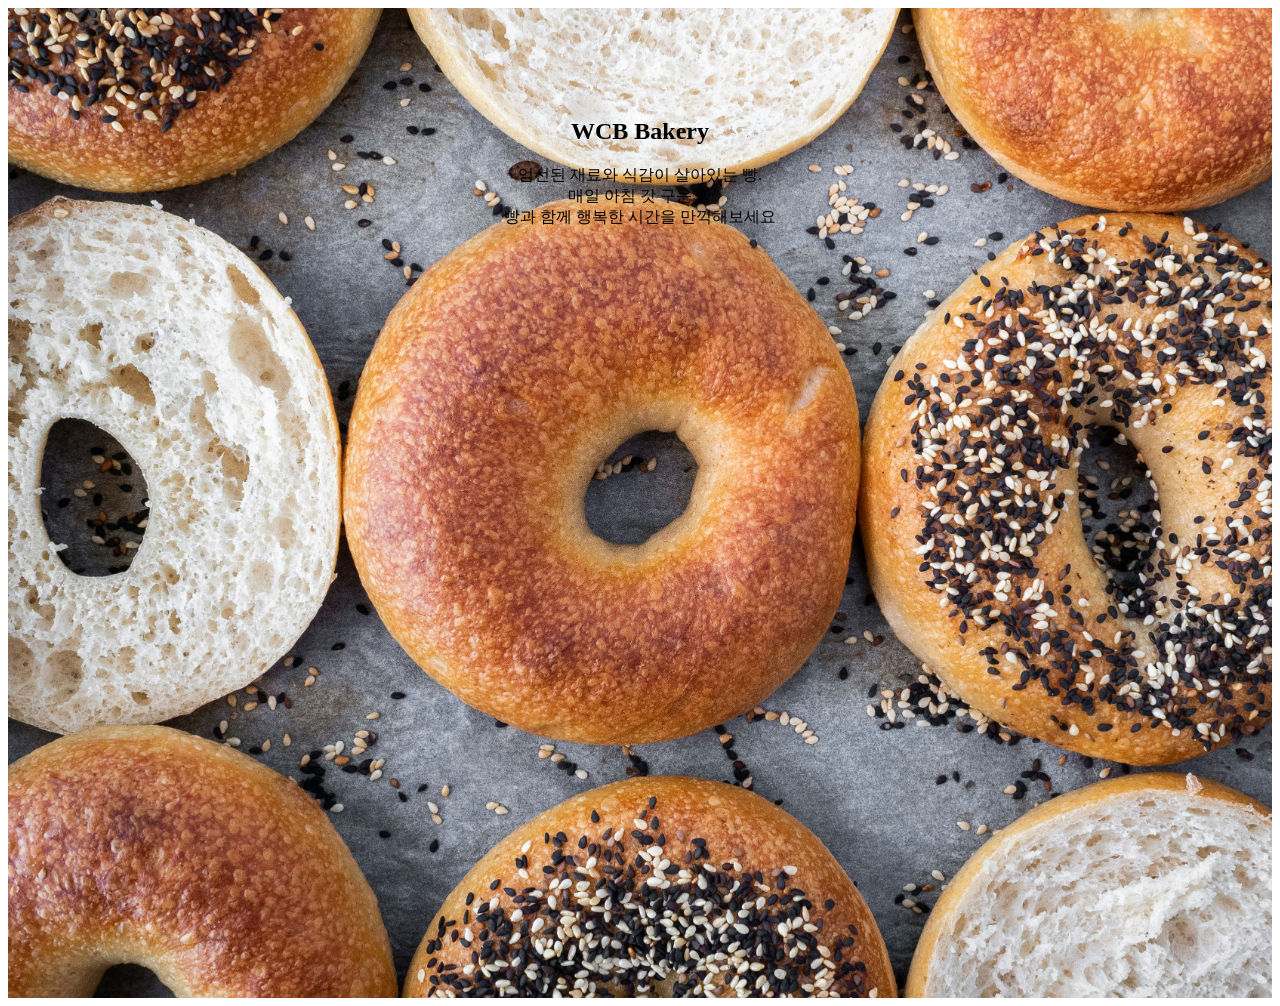
<file: index.html>
<!doctype html>
<html lang="en">
  <head>
    <meta charset="UTF-8" />
    <meta name="viewport" content="width=device-width, initial-scale=1.0" />
    <title>랜딩페이지 테스트</title>
    <link rel="stylesheet" href="css/style.css"
  </head>
  <body>
    <!-- <h1>자바스크립트 테스트</h1> -->
    <!-- <script>
      alert("자바스크립트 테스트 ㄱㄱㄱ");
      //   경고창 띄우는 함수.
    </script> -->
    <section class="hero">
        <!-- 히어로 페이지는 우리가 웹페이지를 열 때 제일 먼저 보이는 부분을 뜻함 -->
      <h1 class="title">WCB Bakery</h1>
      <p>
        엄선된 재료와 식감이 살아있는 빵.<br />
        매일 아침 갓 구운 빵<br />
        빵과 함께 행복한 시간을 만끽해보세요
      </p>
    </section>
  </body>
</html>
</file>
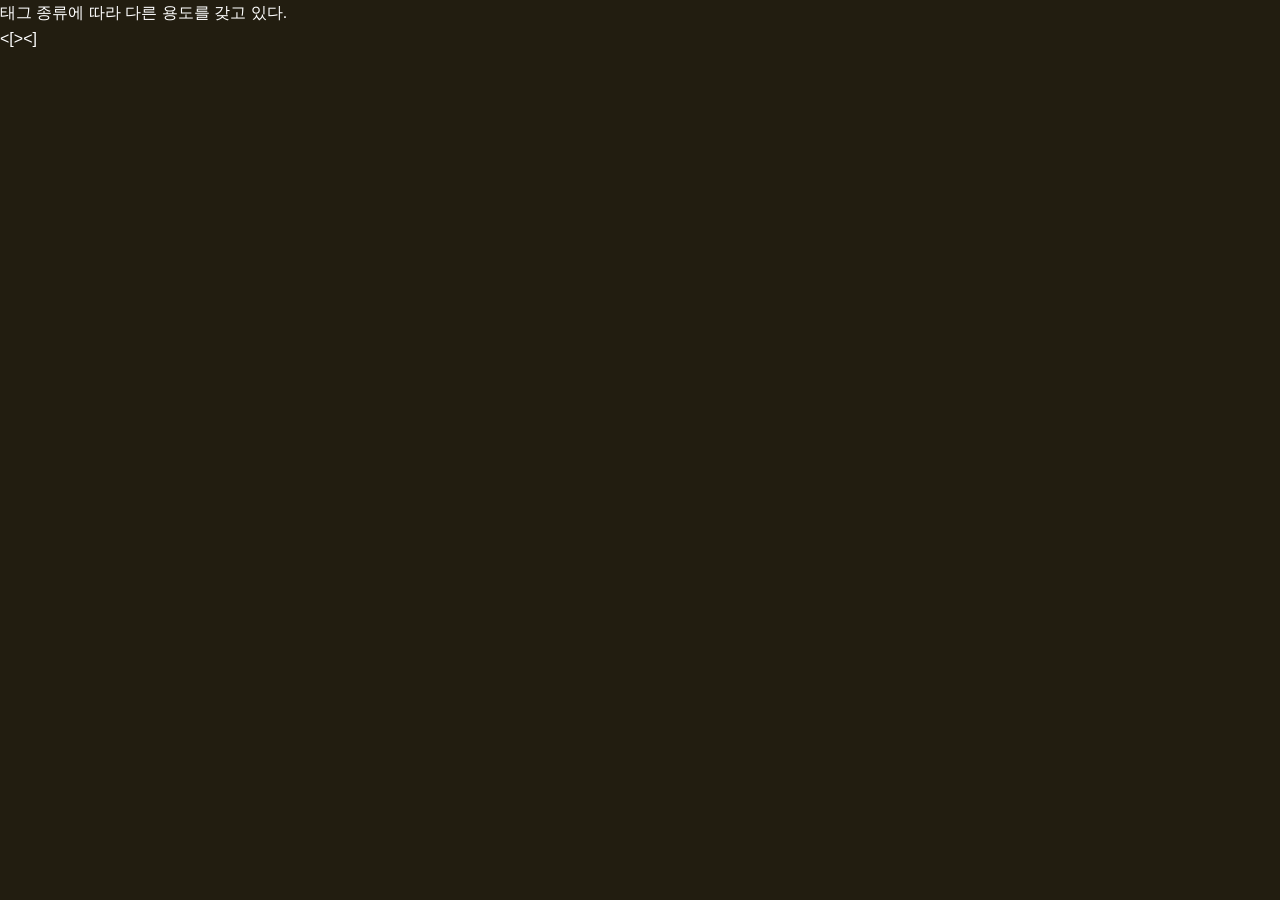
<file: test.html>
<!doctype html>
<!-- 문서종류: HTML -->
<html lang="ko">
  <!-- 언어: 한국어 -->
  <head>
<meta charset="UTF-8" />    
    <title>HTML 기초</title>
<mrta name = "description" content = "HTML에서 기초를 복습해봅니다.">
    <link rel = "stylesheet " href = "style.css">
  </head>
  <body>
    <p>태그 종류에 따라 다른 용도를 갖고 있다.</p>
    <[><]
  </body>
</html>
</file>
<file: css/style.css>
section {
  height: 100vh;
  /* 우리가 쓰는 화면 100퍼센트를 쓰겠다는 의미 */
  background-size: cover;
  background-repeat: no-repeat;
  /* 사진을 계속 반복해서 붙일건지 여부 */
  background-position: center center;
  /* 배경화면 포지션 위치 가로 세로 */
}

.hero {
  background-image: url(../images/bread1.jpg);
  text-align: center;
  padding-top: 10vh;
}

div {
  padding-top: 10px;
  width: 500px;
  height: 500px;
  border: 1px solid black;
}
</file>
<file: style.css>
/* 색상 변수: 원본 사이트와 같은 다크 + 옐로우 톤 */
:root {
  --primary: #ffea00;
  --bg: #221d10;
  --surface: #2d281a;
  --line: rgba(255, 255, 255, 0.1);
  --text: #fff;
  --muted: #a3a3a3;
}

* {
  margin: 0;
  padding: 0;
  box-sizing: border-box;
}

html {
  scroll-behavior: smooth;
}

body {
  font-family: "Manrope", "Noto Sans KR", sans-serif;
  background: var(--bg);
  color: var(--text);
  overflow-x: hidden;
  line-height: 1.6;
}

a {
  color: inherit;
  text-decoration: none;
}

img {
  display: block;
  width: 100%;
  object-fit: cover;
}

em {
  font-style: normal;
  color: var(--primary);
}

.container {
  max-width: 1280px;
  margin: 0 auto;
  padding: 0 24px;
}

/* 버튼 */
.btn {
  display: inline-flex;
  align-items: center;
  justify-content: center;
  gap: 6px;
  padding: 14px 28px;
  border-radius: 8px;
  font-weight: 700;
  font-size: 15px;
  border: 0;
  cursor: pointer;
  transition: 0.2s;
}
.btn .material-symbols-outlined {
  font-size: 18px;
}
.btn-primary {
  background: var(--primary);
  color: var(--bg);
  box-shadow: 0 8px 24px rgba(255, 234, 0, 0.2);
}
.btn-primary:hover {
  opacity: 0.9;
  transform: translateY(-2px);
}
.btn-outline {
  border: 1px solid rgba(255, 255, 255, 0.4);
  backdrop-filter: blur(6px);
}
.btn-outline:hover {
  background: rgba(255, 255, 255, 0.1);
}
.btn-dark {
  background: var(--bg);
  color: #fff;
}
.btn-dark-outline {
  border: 2px solid var(--bg);
  color: var(--bg);
}
.btn-sm {
  padding: 10px 22px;
  font-size: 14px;
}
.btn-block {
  width: 100%;
}

/* 상단 메뉴 */
.nav {
  position: fixed;
  top: 0;
  left: 0;
  width: 100%;
  z-index: 90;
  transition: 0.3s;
}
.nav.scrolled {
  background: rgba(34, 29, 16, 0.9);
  backdrop-filter: blur(10px);
  border-bottom: 1px solid var(--line);
}
.nav-inner {
  display: flex;
  align-items: center;
  justify-content: space-between;
  height: 80px;
}
.logo {
  font-size: 20px;
  font-weight: 800;
  letter-spacing: 2px;
}
.logo span {
  color: var(--primary);
  margin-left: 4px;
}
.nav-menu {
  display: flex;
  align-items: center;
  gap: 32px;
}
.nav-menu a:not(.btn) {
  font-size: 14px;
  font-weight: 600;
  color: rgba(255, 255, 255, 0.8);
}
.nav-menu a:not(.btn):hover {
  color: var(--primary);
}
.nav-toggle {
  display: none;
  background: none;
  border: 0;
  color: #fff;
  cursor: pointer;
}
.nav-toggle span {
  font-size: 32px;
}

/* 히어로 */
.hero {
  position: relative;
  height: 100vh;
  min-height: 700px;
  display: flex;
  align-items: center;
  overflow: hidden;
}
.hero-bg {
  position: absolute;
  inset: 0;
  background:
    linear-gradient(to bottom, rgba(34, 29, 16, 0.3), rgba(34, 29, 16, 0.6) 60%, var(--bg)),
    url("https://picsum.photos/seed/lumiere-hero/1920/1080") center / cover;
  animation: zoom 20s ease-out forwards;
}
@keyframes zoom {
  from { transform: scale(1.15); }
  to { transform: scale(1); }
}
.hero-content {
  position: relative;
  width: 100%;
}
.badge {
  display: inline-block;
  padding: 6px 14px;
  border: 1px solid var(--primary);
  border-radius: 99px;
  color: var(--primary);
  font-size: 13px;
  font-weight: 700;
  margin-bottom: 24px;
}
.hero h1 {
  font-size: clamp(36px, 6vw, 72px);
  font-weight: 900;
  line-height: 1.2;
  margin-bottom: 24px;
}
.hero p {
  font-size: clamp(16px, 2vw, 20px);
  color: rgba(255, 255, 255, 0.8);
  margin-bottom: 40px;
}
.hero-btns {
  display: flex;
  flex-wrap: wrap;
  gap: 12px;
}
.scroll-down {
  position: absolute;
  bottom: 32px;
  left: 50%;
  transform: translateX(-50%);
  animation: bounce 2s infinite;
}
.scroll-down span {
  font-size: 40px;
}
@keyframes bounce {
  50% { transform: translate(-50%, 10px); }
}

/* 공통 섹션 */
.section {
  padding: 120px 0;
}
.section-alt {
  background: var(--surface);
}
.section-head {
  text-align: center;
  margin-bottom: 60px;
}
.eyebrow {
  color: var(--primary);
  font-size: 13px;
  font-weight: 700;
  letter-spacing: 3px;
  text-transform: uppercase;
  margin-bottom: 12px;
}
.title {
  font-size: clamp(28px, 4vw, 44px);
  font-weight: 900;
  line-height: 1.3;
  margin-bottom: 16px;
}
.desc {
  color: var(--muted);
  font-size: 17px;
}
.icon {
  color: var(--primary);
  font-size: 36px;
}

/* 소개 */
.intro {
  padding: 100px 0;
  text-align: center;
}
.intro h2 {
  font-size: clamp(26px, 4vw, 44px);
  font-weight: 800;
  line-height: 1.4;
  margin-bottom: 60px;
}
.stats {
  display: grid;
  grid-template-columns: repeat(4, 1fr);
  border-top: 1px solid var(--line);
  border-bottom: 1px solid var(--line);
}
.stats div {
  padding: 32px 0;
  display: flex;
  flex-direction: column;
}
.stats div + div {
  border-left: 1px solid var(--line);
}
.stats strong {
  font-size: 36px;
  color: var(--primary);
}
.stats span {
  color: var(--muted);
  font-size: 14px;
}

/* 사업개요 */
.overview {
  display: grid;
  grid-template-columns: 1fr 1fr;
  gap: 80px;
  align-items: center;
}
.overview-img {
  position: relative;
}
.overview-img img {
  border-radius: 12px;
  aspect-ratio: 4 / 5;
  position: relative;
}
.frame {
  position: absolute;
  top: -16px;
  left: -16px;
  width: 96px;
  height: 96px;
  border-top: 3px solid var(--primary);
  border-left: 3px solid var(--primary);
}
.info-table {
  width: 100%;
  margin-top: 40px;
  border-collapse: collapse;
}
.info-table th,
.info-table td {
  padding: 18px 0;
  border-bottom: 1px solid var(--line);
  text-align: left;
}
.info-table th {
  width: 110px;
  color: var(--primary);
  font-weight: 600;
}

/* 노란 띠 */
.band {
  background: var(--primary);
  color: var(--bg);
  padding: 48px 0;
}
.band-inner {
  display: flex;
  justify-content: space-between;
  align-items: center;
  gap: 24px;
  flex-wrap: wrap;
}
.band h3 {
  font-size: 28px;
  font-weight: 900;
}
.band-btns {
  display: flex;
  gap: 12px;
}

/* 카드 */
.cards {
  display: grid;
  gap: 24px;
}
.cards-4 {
  grid-template-columns: repeat(4, 1fr);
}
.cards-3 {
  grid-template-columns: repeat(3, 1fr);
  margin-top: 40px;
}
.card {
  background: var(--surface);
  border: 1px solid var(--line);
  border-radius: 12px;
  overflow: hidden;
  transition: 0.3s;
}
.card:hover {
  transform: translateY(-8px);
  border-color: var(--primary);
}
.card img {
  aspect-ratio: 3 / 2;
}
.card-body {
  padding: 28px;
}
.card h3,
.feature h3 {
  font-size: 20px;
  margin: 12px 0 8px;
}
.card p,
.feature p {
  color: var(--muted);
  font-size: 15px;
}
.more {
  display: inline-flex;
  align-items: center;
  gap: 4px;
  margin-top: 16px;
  color: var(--primary);
  font-weight: 700;
  font-size: 14px;
}
.more span {
  font-size: 16px;
}
.feature {
  background: var(--surface);
  border-radius: 12px;
  padding: 32px;
}

/* 상담 유도 */
.cta {
  background:
    linear-gradient(rgba(34, 29, 16, 0.85), rgba(34, 29, 16, 0.85)),
    url("https://picsum.photos/seed/lumiere-cta/1920/800") center / cover fixed;
  padding: 120px 0;
  text-align: center;
}
.cta h2 {
  font-size: clamp(28px, 4vw, 44px);
  font-weight: 900;
  margin-bottom: 16px;
}
.cta p {
  color: rgba(255, 255, 255, 0.75);
  margin-bottom: 36px;
}

/* 단지배치도 */
.siteplan-img img {
  border-radius: 12px;
  aspect-ratio: 2 / 1;
}

/* 평면 탭 */
.tabs {
  display: flex;
  justify-content: center;
  gap: 8px;
  margin-bottom: 40px;
}
.tab {
  padding: 10px 28px;
  border-radius: 99px;
  border: 1px solid var(--line);
  background: transparent;
  color: var(--muted);
  font-weight: 700;
  cursor: pointer;
}
.tab.active {
  background: var(--primary);
  color: var(--bg);
  border-color: var(--primary);
}
.unit {
  display: grid;
  grid-template-columns: 3fr 2fr;
  gap: 48px;
  align-items: center;
}
.unit img {
  border-radius: 12px;
  aspect-ratio: 9 / 7;
  background: var(--bg);
}
.unit-info h3 {
  font-size: 32px;
  color: var(--primary);
  margin-bottom: 12px;
}
.unit-info p {
  color: var(--muted);
  margin-bottom: 28px;
}
.unit-info ul {
  list-style: none;
}
.unit-info li {
  display: flex;
  justify-content: space-between;
  padding: 14px 0;
  border-bottom: 1px solid var(--line);
}
.unit-info li span {
  color: var(--muted);
}

/* 입지 */
.location {
  display: grid;
  grid-template-columns: 1fr 1fr;
  gap: 48px;
  align-items: center;
}
.location img {
  border-radius: 12px;
  aspect-ratio: 5 / 4;
}
.loc-list {
  display: flex;
  flex-direction: column;
  gap: 16px;
}
.loc-item {
  display: flex;
  gap: 20px;
  padding: 28px;
  background: var(--surface);
  border-left: 3px solid var(--primary);
  border-radius: 8px;
}
.loc-item h3 {
  font-size: 20px;
  margin-bottom: 6px;
}
.loc-item p {
  color: var(--muted);
  font-size: 15px;
}

/* 갤러리: column으로 벽돌(masonry) 배치 */
.gallery {
  columns: 4;
  column-gap: 16px;
}
.gallery figure {
  position: relative;
  break-inside: avoid;
  margin-bottom: 16px;
  border-radius: 12px;
  overflow: hidden;
  cursor: zoom-in;
}
.gallery img {
  transition: 0.5s;
}
.gallery figure:hover img {
  transform: scale(1.08);
}
.gallery figcaption {
  position: absolute;
  inset: auto 0 0 0;
  padding: 40px 16px 14px;
  background: linear-gradient(transparent, rgba(0, 0, 0, 0.8));
  font-weight: 700;
  opacity: 0;
  transition: 0.3s;
}
.gallery figure:hover figcaption {
  opacity: 1;
}
.lightbox {
  position: fixed;
  inset: 0;
  z-index: 100;
  background: rgba(0, 0, 0, 0.9);
  display: none;
  align-items: center;
  justify-content: center;
  padding: 24px;
  cursor: zoom-out;
}
.lightbox.open {
  display: flex;
}
.lightbox img {
  width: auto;
  max-width: 100%;
  max-height: 90vh;
  border-radius: 8px;
}

/* 관심고객 등록 */
.contact {
  display: grid;
  grid-template-columns: 1fr 1fr;
  gap: 64px;
}
.phone {
  display: inline-flex;
  align-items: center;
  gap: 10px;
  margin: 32px 0;
  font-size: clamp(32px, 4vw, 48px);
  font-weight: 900;
  color: var(--primary);
}
.phone span {
  font-size: 40px;
}
.calendar {
  background: var(--surface);
  border-radius: 12px;
  padding: 28px;
}
.calendar h3 {
  display: flex;
  align-items: center;
  gap: 8px;
  margin-bottom: 16px;
}
.calendar h3 span {
  color: var(--primary);
}
.calendar ul {
  list-style: none;
}
.calendar li {
  display: flex;
  gap: 20px;
  padding: 10px 0;
  border-bottom: 1px solid var(--line);
}
.calendar li b {
  color: var(--primary);
  width: 50px;
}
.form {
  background: var(--surface);
  border: 1px solid var(--line);
  border-radius: 16px;
  padding: 40px;
}
.form h3 {
  font-size: 26px;
}
.form > p {
  color: var(--muted);
  margin-bottom: 28px;
}
.form label {
  display: block;
  font-size: 14px;
  font-weight: 600;
  margin-bottom: 18px;
}
.form input:not([type="checkbox"]),
.form select {
  display: block;
  width: 100%;
  margin-top: 8px;
  padding: 14px 16px;
  border-radius: 8px;
  border: 1px solid var(--line);
  background: var(--bg);
  color: #fff;
  font-size: 15px;
}
.form input:focus,
.form select:focus {
  outline: 2px solid var(--primary);
}
.form .check {
  display: flex;
  gap: 8px;
  align-items: center;
  color: var(--muted);
  font-weight: 400;
  margin: 24px 0;
}

/* 푸터 */
.footer {
  border-top: 1px solid var(--line);
  padding: 48px 0;
}
.footer-inner {
  display: flex;
  flex-direction: column;
  gap: 8px;
  color: #737373;
  font-size: 14px;
}

/* 스크롤 등장 애니메이션 */
.reveal {
  opacity: 0;
  transform: translateY(40px);
  transition: 0.8s;
}
.reveal.show {
  opacity: 1;
  transform: none;
}

/* 태블릿 */
@media (max-width: 1024px) {
  .cards-4 { grid-template-columns: repeat(2, 1fr); }
  .gallery { columns: 3; }
  .overview, .unit, .location, .contact { grid-template-columns: 1fr; gap: 48px; }
  .nav-toggle { display: block; }
  .nav-menu {
    display: none;
    position: absolute;
    top: 80px;
    left: 0;
    width: 100%;
    flex-direction: column;
    padding: 24px;
    background: var(--bg);
    border-bottom: 1px solid var(--line);
  }
  .nav-menu.open { display: flex; }
}

/* 모바일 */
@media (max-width: 640px) {
  .section { padding: 80px 0; }
  .stats { grid-template-columns: repeat(2, 1fr); }
  .stats div:nth-child(3) { border-left: 0; }
  .stats div:nth-child(n + 3) { border-top: 1px solid var(--line); }
  .cards-4, .cards-3 { grid-template-columns: 1fr; }
  .gallery { columns: 2; }
  .form { padding: 28px 20px; }
  .cta { background-attachment: scroll; }
}
</file>
